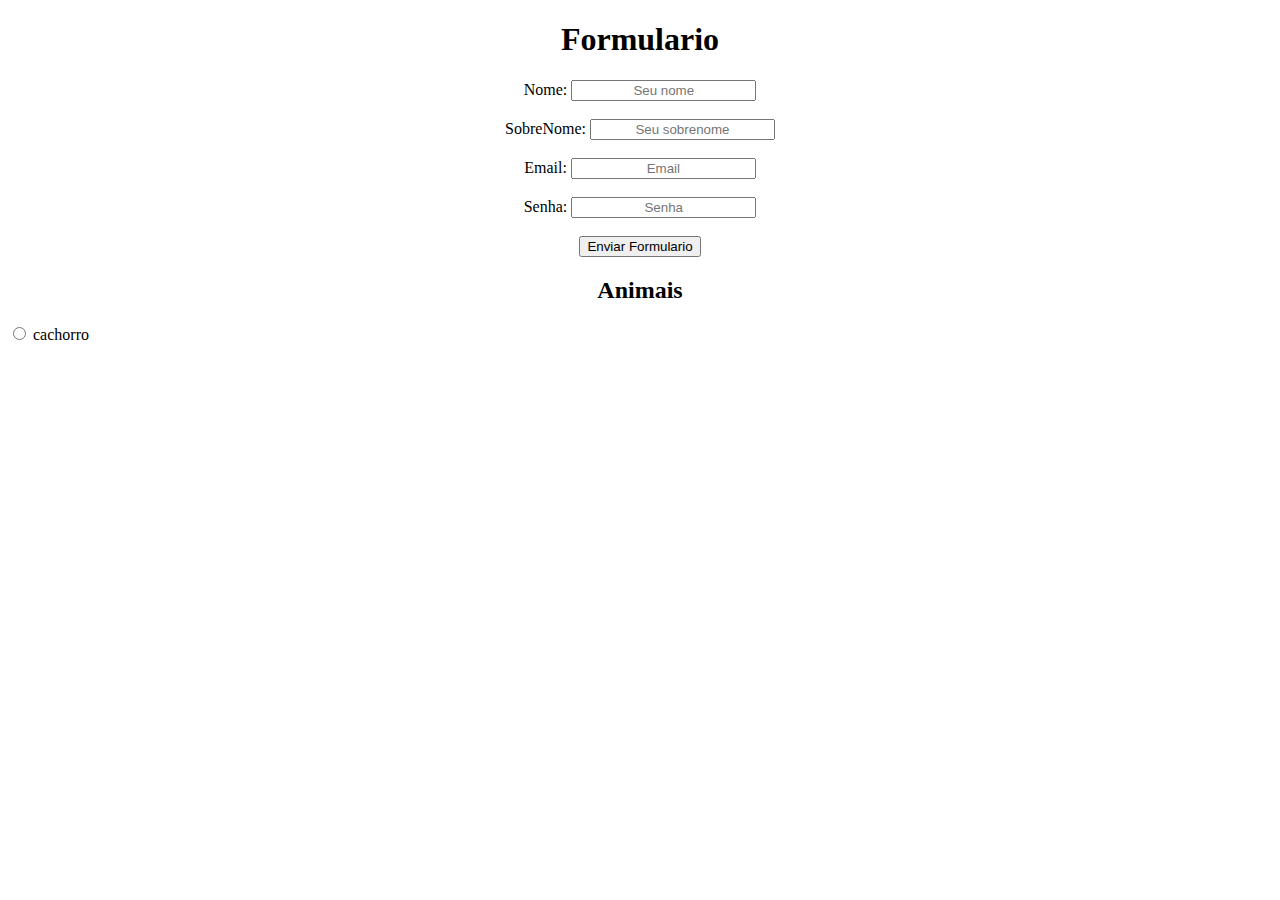
<file: formulario.html>
<!DOCTYPE html>
<html lang="pt-br">
<head>
    <meta charset="UTF-8">
    <meta http-equiv="X-UA-Compatible" content="IE=edge">
    <meta name="viewport" content="width=device-width, initial-scale=1.0">
    <link rel="stylesheet" href="/formulari.css">
    <title>formulario</title>
</head>
<body>
    <h1 style="text-align: center;" >Formulario </h1>
    <form style="text-align: center;">
        <label for="campo_nome" >Nome:</label>
        <input id="campo_nome" type="text" placeholder="Seu nome"required>
    </form>
    <br>
    <form style="text-align: center;">
        <label for="campo_sobrenome" >SobreNome:</label>
        <input id="campo_sobrenome" type="text" placeholder="Seu sobrenome" required>
    </form>
    <br>
    <form style="text-align: center;">
        <label for="campo_email" >Email:</label>
        <input id="campo_email" type="email" placeholder="Email"required>
    </form>
    <br>
    <form style="text-align: center;">
        <label for="campo_senha" >Senha:</label>
        <input id="campo_senha" type="password" placeholder="Senha" required>
    </form>
    <br>
    <form>
    <input type="submit" value="Enviar Formulario">
    </form>
    <h2>Animais</h2>
    <input type="radio" id="dog" name="animal" value="cachorro">
    <label for="dog">cachorro</label>
</body>
</html>
</file>
<file: formulari.css>
form{
    text-align: center;
}
h2{
    text-align: center;
}
label{
    text-align: center;
}
input{
    text-align: center;
}
</file>
